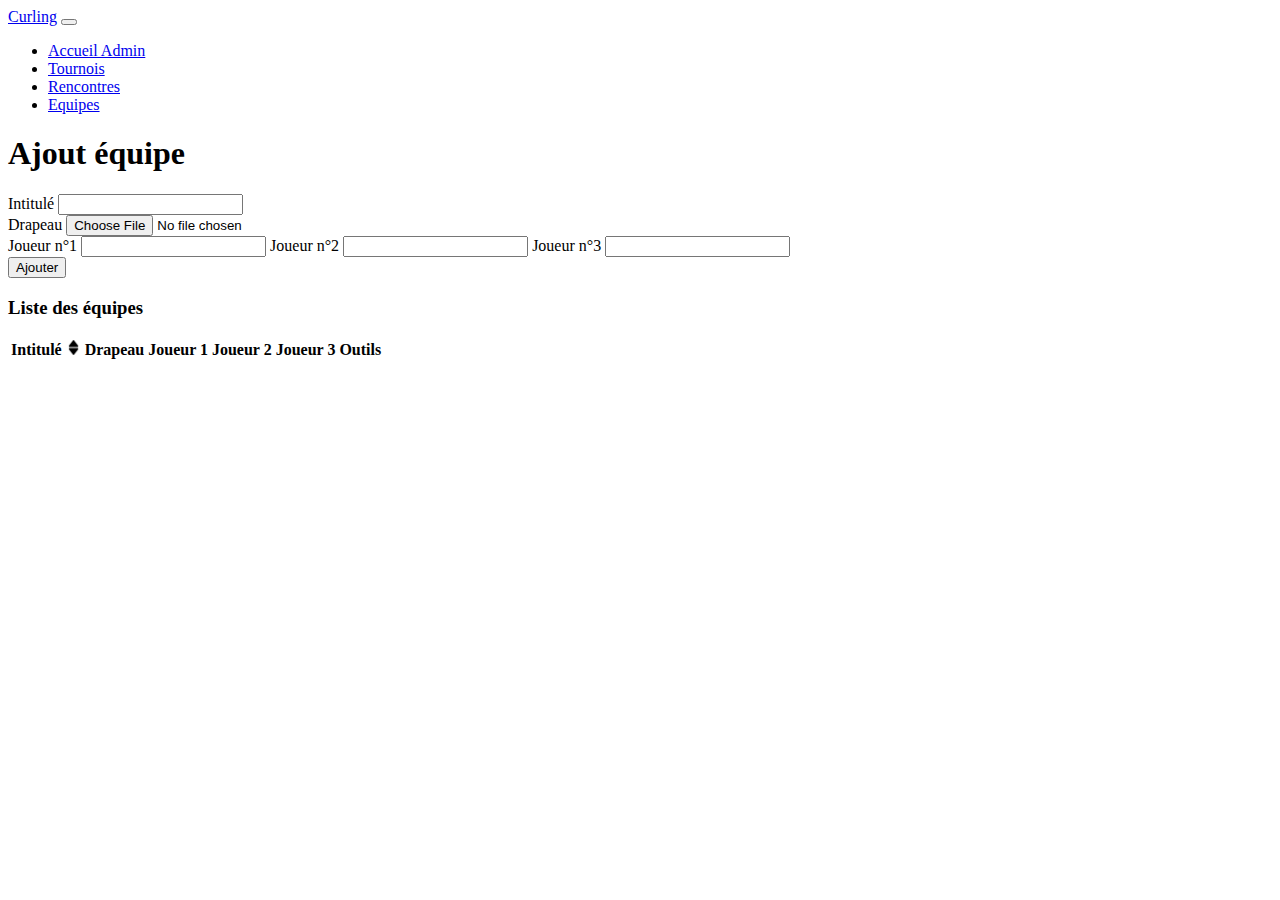
<file: page/back_equipes.html>
<!DOCTYPE html>
<html>
    <head>
        <title>Curling</title>
        <meta charset="utf-8">
        <link rel="stylesheet" href="./../css/back.css">
        <link href="https://cdn.jsdelivr.net/npm/bootstrap@5.0.2/dist/css/bootstrap.min.css" rel="stylesheet" integrity="sha384-EVSTQN3/azprG1Anm3QDgpJLIm9Nao0Yz1ztcQTwFspd3yD65VohhpuuCOmLASjC" crossorigin="anonymous">
        <!-- Custom styles for this template -->
        <style>
            .bd-placeholder-img {
                font-size: 1.125rem;
                text-anchor: middle;
                -webkit-user-select: none;
                -moz-user-select: none;
                user-select: none;
            }

            @media (min-width: 768px) {
                .bd-placeholder-img-lg {
                font-size: 3.5rem;
            }
        }
        </style>
    </head>

    <body onload="chargementTableau('equipes')">

        <header>
            <!-- Fixed navbar -->
            <nav class="navbar navbar-expand-md navbar-dark fixed-top bg-dark">
                <div class="container">
                    <a class="navbar-brand" href="./../index.html">Curling</a>
                    <button class="navbar-toggler" type="button" data-bs-toggle="collapse" data-bs-target="#navbarCollapse" aria-controls="navbarCollapse" aria-expanded="false" aria-label="Toggle navigation">
                        <span class="navbar-toggler-icon"></span>
                    </button>
                    <div class="collapse navbar-collapse" id="navbarCollapse">
                        <ul class="navbar-nav me-auto mb-2 mb-md-0">
                            <li class="nav-item">
                                <a class="nav-link active" aria-current="page" href="back_office.html">Accueil Admin</a>
                            </li>
                            <li class="nav-item">
                                <a class="nav-link active" href="back_tournois.html">Tournois</a>
                            </li>
                            <li class="nav-item">
                                <a class="nav-link active" href="back_rencontres.html">Rencontres</a>
                            </li>
                            <li class="nav-item">
                                <a class="nav-link active" href="back_equipes.html">Equipes</a>
                            </li>
                        </ul>
                    </div>
                </div>
            </nav>
        </header>

        <main class="flex-shrink-0">

            <div class="modal " id="Vue_Modal" tabindex="-1" aria-labelledby="exampleModalLabel" aria-hidden="true" data-bs-backdrop="static" data-bs-keyboard="false">
                <div class="modal-dialog">
                    <div class="modal-content">
                        <div class="modal-header">
                            <h5 class="modal-title" id="exampleModalLabel">Détails de l'équipe</h5>
                        </div>
                        <div class="modal-body" id="affichage_modal">
                            <p id ="add_here"></p>
                        </div>
                        <div class="modal-footer">
                            <button type="button" class="close btn btn-secondary" data-bs-dismiss="modal">Fermer</button>
                        </div>
                    </div>
                </div>
            </div>

            <div class="container pt-5">

                <h1 class="mt-5">Ajout équipe</h1>
                
                <form class="form-ajout" name="formulaire">

                    <div class="row mt-4 mb-3">
                        <div class="col">
                            <label for='intitule' class="form-label">Intitulé</label>
                            <input class="form-control" type='text' name='intitule' id='intitule' required>
                        </div>
                        <div class="col">
                            <label for='drapeau' class="form-label">Drapeau</label>
                            <input class="form-control" type='file' name='drapeau' id='drapeau' required>
                        </div>
                    </div>
                    <div class="row mt-4 mb-3">
                        <div class="col">
                            <label for='j1' class="form-label">Joueur n°1</label>
                            <input class="form-control" type='text' name='j1' id='j1' required>
                            <label for='j2' class="form-label">Joueur n°2</label>
                            <input class="form-control" type='text' name='j2' id='j2' required>
                            <label for='j3' class="form-label">Joueur n°3</label>
                            <input class="form-control" type='text' name='j3' id='j3' required>
                        </div>
                    </div>
                    <div class="row d-flex justify-content-center mt-5 mb-5">
                        <div class="col-2">
                            <button id='btn-envoi' type="submit" class="btn btn-primary" onclick="ajoutEquipe(this.form)">Ajouter</button>
                        </div>
                    </div>

                </form>

                <!-- Trait de séparation -->
                <div class="container">
                    <div class="divider py-1 bg-dark"></div>
                </div>

                <div class="container mb-5 table-responsive">

                    <h3 class="mt-5 mb-4">Liste des équipes</h3>

                    <table id="maTable" class="table table-striped">
                        <thead>
                            <tr>
                                <th scope="col" class="text-center text-nowrap">Intitulé <img class="fleches" src="./../img/up-and-down-arrows.png" alt="flèches de tri"></th>
                                <th scope="col" class="text-center text-nowrap">Drapeau</th>
                                <th scope="col" class="text-center text-nowrap">Joueur 1</th>
                                <th scope="col" class="text-center text-nowrap">Joueur 2</th>
                                <th scope="col" class="text-center text-nowrap">Joueur 3</th>
                                <th scope="col" class="text-center text-nowrap">Outils</th>
                            </tr>
                        </thead>
                        <tbody>

                        </tbody>
                    </table>

                </div>

            </div>

        </main>

        <script src="./../js/classes.js"></script>
        <script src="./../js/back.js"></script>
        <script src="https://code.jquery.com/jquery-3.6.0.min.js" integrity="sha256-/xUj+3OJU5yExlq6GSYGSHk7tPXikynS7ogEvDej/m4=" crossorigin="anonymous"></script>

    </body>

</html>
</file>
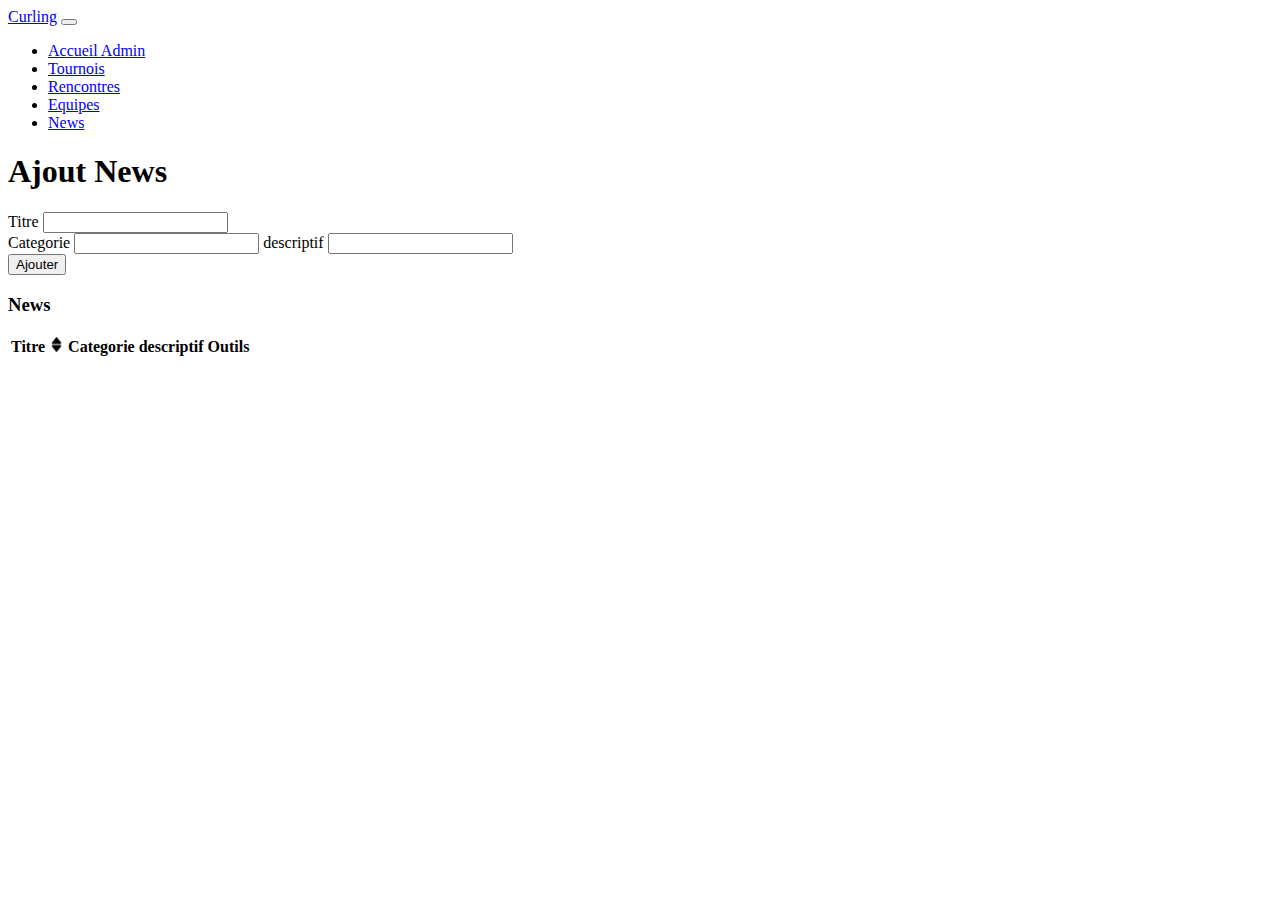
<file: page/back_News.html>
<!DOCTYPE html>
<html>
    <head>
        <title>Curling</title>
        <meta charset="utf-8">
        <link rel="stylesheet" href="./../css/back.css">
        <link href="https://cdn.jsdelivr.net/npm/bootstrap@5.0.2/dist/css/bootstrap.min.css" rel="stylesheet" integrity="sha384-EVSTQN3/azprG1Anm3QDgpJLIm9Nao0Yz1ztcQTwFspd3yD65VohhpuuCOmLASjC" crossorigin="anonymous">
        <!-- Custom styles for this template -->
        <style>
            .bd-placeholder-img {
                font-size: 1.125rem;
                text-anchor: middle;
                -webkit-user-select: none;
                -moz-user-select: none;
                user-select: none;
            }

            @media (min-width: 768px) {
                .bd-placeholder-img-lg {
                font-size: 3.5rem;
            }
        }
        </style>
    </head>

    <body onload="chargementTableau('News')">

        <header>
            <!-- Fixed navbar -->
            <nav class="navbar navbar-expand-md navbar-dark fixed-top bg-dark">
                <div class="container">
                    <a class="navbar-brand" href="./../index.html">Curling</a>
                    <button class="navbar-toggler" type="button" data-bs-toggle="collapse" data-bs-target="#navbarCollapse" aria-controls="navbarCollapse" aria-expanded="false" aria-label="Toggle navigation">
                        <span class="navbar-toggler-icon"></span>
                    </button>
                    <div class="collapse navbar-collapse" id="navbarCollapse">
                        <ul class="navbar-nav me-auto mb-2 mb-md-0">
                            <li class="nav-item">
                                <a class="nav-link active" aria-current="page" href="back_office.html">Accueil Admin</a>
                            </li>
                            <li class="nav-item">
                                <a class="nav-link active" href="back_tournois.html">Tournois</a>
                            </li>
                            <li class="nav-item">
                                <a class="nav-link active" href="back_rencontres.html">Rencontres</a>
                            </li>
                            <li class="nav-item">
                                <a class="nav-link active" href="back_equipes.html">Equipes</a>
                            </li>
                            <li class="nav-item">
                                <a class="nav-link active" href="back_News.html">News</a>
                            </li>
                        </ul>
                    </div>
                </div>
            </nav>
        </header>

        <main class="flex-shrink-0">

            <div class="modal " id="Vue_Modal" tabindex="-1" aria-labelledby="exampleModalLabel" aria-hidden="true" data-bs-backdrop="static" data-bs-keyboard="false">
                <div class="modal-dialog">
                    <div class="modal-content">
                        <div class="modal-header">
                            <h5 class="modal-title" id="exampleModalLabel">Détails des news</h5>
                        </div>
                        <div class="modal-body" id="affichage_modal">
                            <p id ="add_here"></p>
                        </div>
                        <div class="modal-footer">
                            <button type="button" class="close btn btn-secondary" data-bs-dismiss="modal">Fermer</button>
                        </div>
                    </div>
                </div>
            </div>

            <div class="container pt-5">

                <h1 class="mt-5">Ajout News</h1>
                
                <form class="form-ajout" name="formulaire">

                    <div class="row mt-4 mb-3">
                        <div class="col">
                            <label for='titre' class="form-label">Titre</label>
                            <input class="form-control" type='text' name='Titre' id='Titre' required>
                        </div>
                    </div>
                    <div class="row mt-4 mb-3">
                        <div class="col">
                            <label for='categorie' class="form-label">Categorie</label>
                            <input class="form-control" type='text' name='categorie' id='categorie' required>
                            <label for='descriptif' class="form-label">descriptif</label>
                            <input class="form-control" type='text' name='descriptif' id='descriptif' required>
                        </div>
                    </div>
                    <div class="row d-flex justify-content-center mt-5 mb-5">
                        <div class="col-2">
                            <button id='btn-envoi' type="submit" class="btn btn-primary" onclick="ajoutNew(this.form)">Ajouter</button>
                        </div>
                    </div>

                </form>

                <!-- Trait de séparation -->
                <div class="container">
                    <div class="divider py-1 bg-dark"></div>
                </div>

                <div class="container mb-5 table-responsive">

                    <h3 class="mt-5 mb-4">News</h3>

                    <table id="maTable" class="table table-striped">
                        <thead>
                            <tr>
                                <th scope="col" class="text-center text-nowrap">Titre <img class="fleches" src="./../img/up-and-down-arrows.png" alt="flèches de tri"></th>
                                <th scope="col" class="text-center text-nowrap">Categorie</th>
                                <th scope="col" class="text-center text-nowrap">descriptif</th>
                                <th scope="col" class="text-center text-nowrap">Outils</th>
                            </tr>
                        </thead>
                        <tbody>

                        </tbody>
                    </table>

                </div>

            </div>

        </main>

        <script src="./../js/classes.js"></script>
        <script src="./../js/back.js"></script>
        <script src="https://code.jquery.com/jquery-3.6.0.min.js" integrity="sha256-/xUj+3OJU5yExlq6GSYGSHk7tPXikynS7ogEvDej/m4=" crossorigin="anonymous"></script>

    </body>

</html>
</file>
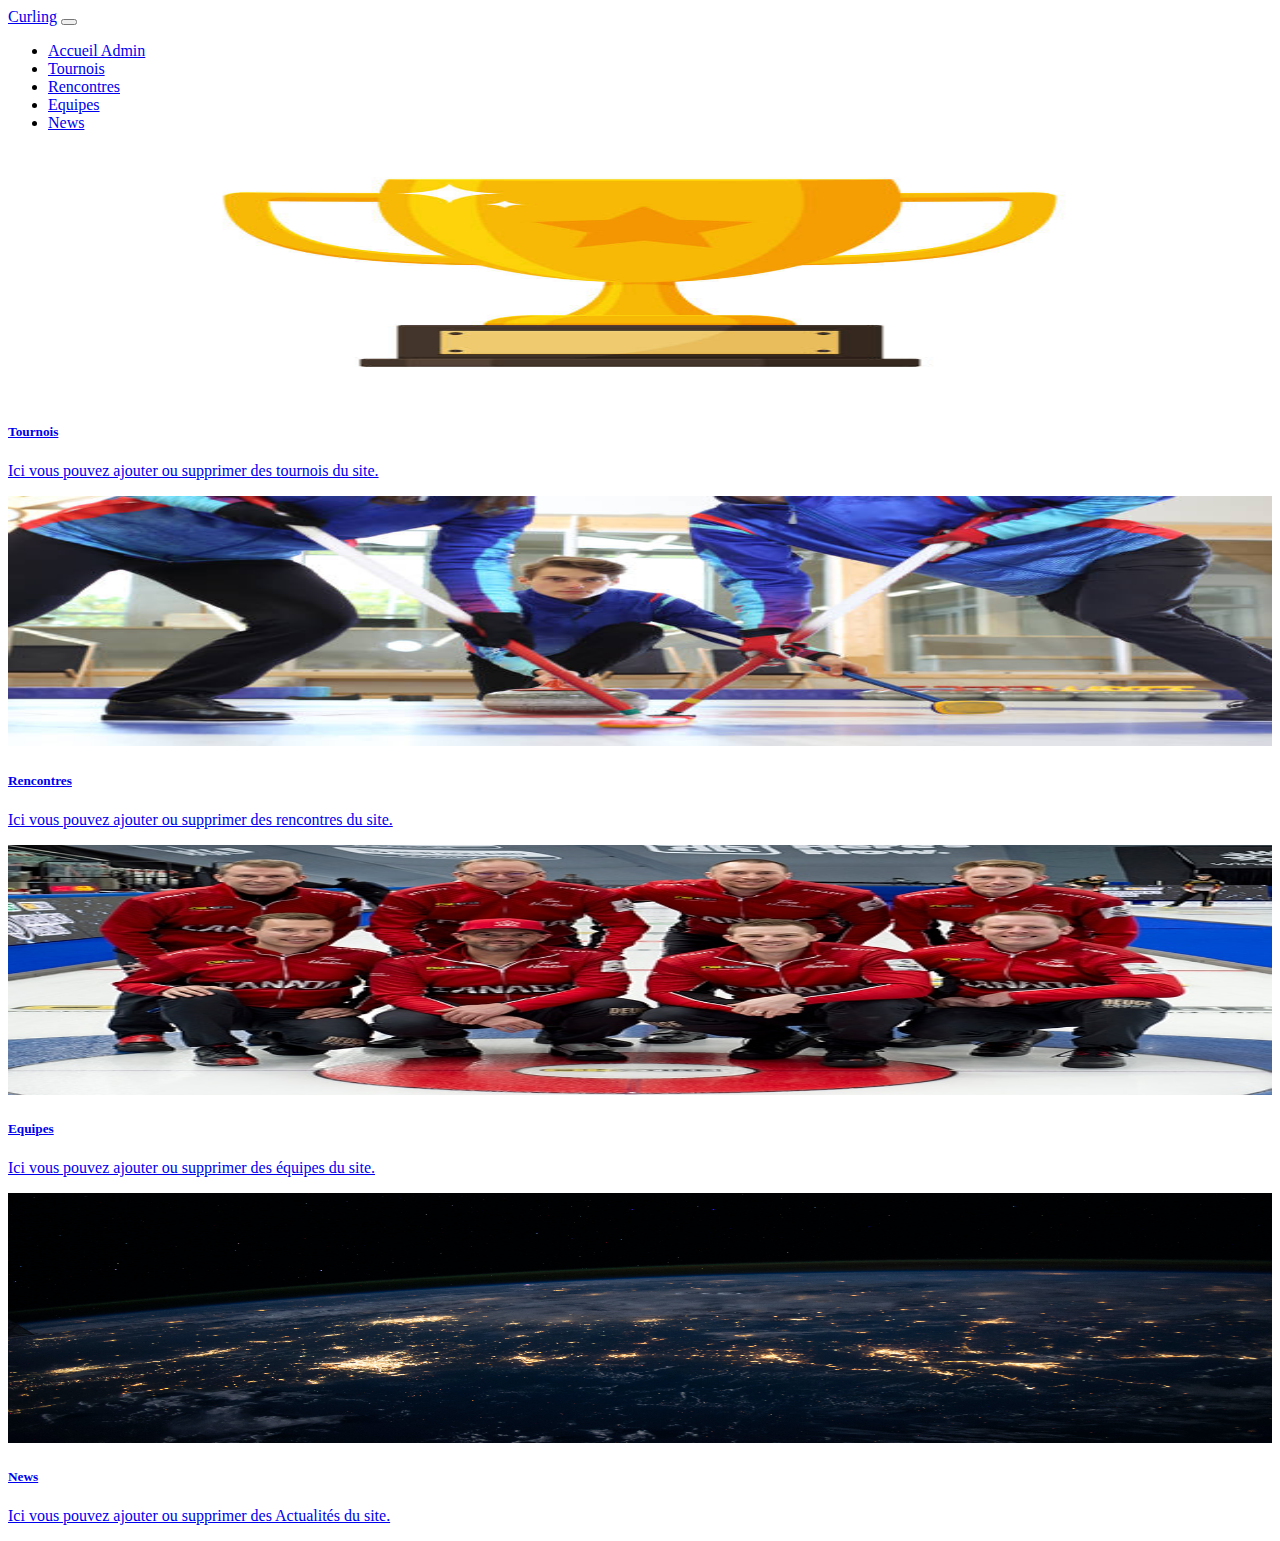
<file: page/back_office.html>
<!DOCTYPE html>
<html>
    <head>
        <title>Curling</title>
        <meta charset="utf-8">
        <link rel="stylesheet" href="./../css/back.css">
        <link href="https://cdn.jsdelivr.net/npm/bootstrap@5.0.2/dist/css/bootstrap.min.css" rel="stylesheet" integrity="sha384-EVSTQN3/azprG1Anm3QDgpJLIm9Nao0Yz1ztcQTwFspd3yD65VohhpuuCOmLASjC" crossorigin="anonymous">
        <!-- Custom styles for this template -->
        <style>
            .bd-placeholder-img {
                font-size: 1.125rem;
                text-anchor: middle;
                -webkit-user-select: none;
                -moz-user-select: none;
                user-select: none;
            }

            @media (min-width: 768px) {
                .bd-placeholder-img-lg {
                font-size: 3.5rem;
            }
        }
        </style>
    </head>

    <body>

        <header>
            <!-- Fixed navbar -->
            <nav class="navbar navbar-expand-md navbar-dark fixed-top bg-dark">
                <div class="container">
                    <a class="navbar-brand" href="/index.html">Curling</a>
                    <button class="navbar-toggler" type="button" data-bs-toggle="collapse" data-bs-target="#navbarCollapse" aria-controls="navbarCollapse" aria-expanded="false" aria-label="Toggle navigation">
                        <span class="navbar-toggler-icon"></span>
                    </button>
                    <div class="collapse navbar-collapse" id="navbarCollapse">
                        <ul class="navbar-nav me-auto mb-2 mb-md-0">
                            <li class="nav-item">
                                <a class="nav-link active" aria-current="page" href="back_office.html">Accueil Admin</a>
                            </li>
                            <li class="nav-item">
                                <a class="nav-link active" href="back_tournois.html">Tournois</a>
                            </li>
                            <li class="nav-item">
                                <a class="nav-link active" href="back_rencontres.html">Rencontres</a>
                            </li>
                            <li class="nav-item">
                                <a class="nav-link active" href="back_equipes.html">Equipes</a>
                            </li>
                            <li class="nav-item">
                                <a class="nav-link active" href="back_news.html">News</a>
                            </li>
                        </ul>
                    </div>
                </div>
            </nav>
        </header>

        <main class="flex-shrink-0">

            <div class="container pt-5">

                <div class="col mt-5 mx-auto">
                    <a class="text-decoration-none text-dark" href="back_tournois.html">
                        <div class="card shadow p-3 mb-5 bg-white rounded w-75 mx-auto">
                            <div class="row g-0">
                                <div class="col-md-4">
                                <img class="bd-placeholder-img img-fluid" src="./../img/tournoi.jpg" width="100%" height="250" role="img" aria-label="Placeholder: Image" preserveAspectRatio="xMidYMid slice" focusable="false"></img>
                                </div>
                                <div class="col-md-8">
                                    <div class="card-body">
                                        <h5 class="card-title">Tournois</h5>
                                        <p class="card-text">Ici vous pouvez ajouter ou supprimer des tournois du site.</p>
                                    </div>
                                </div>
                            </div>
                        </div>
                    </a>
                </div>
                <div class="col mt-4 mb-4 mx-auto">
                    <a class="text-decoration-none text-dark" href="back_rencontres.html">
                        <div class="card shadow p-3 mb-5 bg-white rounded w-75 mx-auto">
                            <div class="row g-0">
                                <div class="col-md-4">
                                    <img class="bd-placeholder-img img-fluid" src="./../img/match.jpg" width="100%" height="250" role="img" aria-label="Placeholder: Image" preserveAspectRatio="xMidYMid slice" focusable="false"></img>
                                </div>
                                <div class="col-md-8">
                                    <div class="card-body">
                                        <h5 class="card-title">Rencontres</h5>
                                        <p class="card-text">Ici vous pouvez ajouter ou supprimer des rencontres du site.</p>
                                    </div>
                                </div>
                            </div>
                        </div>
                    </a>
                </div>
                <div class="col mt-4 mb-5">
                    <a class="text-decoration-none text-dark" href="back_equipes.html">
                        <div class="card shadow p-3 mb-5 bg-white rounded w-75 mx-auto">
                            <div class="row g-0">
                                <div class="col-md-4">
                                    <img class="bd-placeholder-img img-fluid" src="./../img/team.jpg" width="100%" height="250" role="img" aria-label="Placeholder: Image" preserveAspectRatio="xMidYMid slice" focusable="false"></img>
                                </div>
                                <div class="col-md-8">
                                    <div class="card-body">
                                        <h5 class="card-title">Equipes</h5>
                                        <p class="card-text">Ici vous pouvez ajouter ou supprimer des équipes du site.</p>
                                    </div>
                                </div>
                            </div>
                        </div>
                    </a>
                </div>
                <div class="col mt-4 mb-5">
                    <a class="text-decoration-none text-dark" href="./../pages/back_msg.php">
                        <div class="card shadow p-3 mb-5 bg-white rounded w-75 mx-auto">
                            <div class="row g-0">
                                <div class="col-md-4">
                                    <img class="bd-placeholder-img img-fluid" src="./../img/photo_fond_News.jpg" width="100%" height="250" role="img" aria-label="Placeholder: Image" preserveAspectRatio="xMidYMid slice" focusable="false"></img>
                                </div>
                                <div class="col-md-8">
                                    <div class="card-body">
                                        <h5 class="card-title">News</h5>
                                        <p class="card-text">Ici vous pouvez ajouter ou supprimer des Actualités du site.</p>
                                    </div>
                                </div>
                            </div>
                        </div>
                    </a>
                </div>
            </div>

        </main>

        <script src="./../js/classes.js"></script>
        <script src="./../js/back.js"></script>
        <script src="https://code.jquery.com/jquery-3.6.0.min.js" integrity="sha256-/xUj+3OJU5yExlq6GSYGSHk7tPXikynS7ogEvDej/m4=" crossorigin="anonymous"></script>

    </body>

</html>
</file>
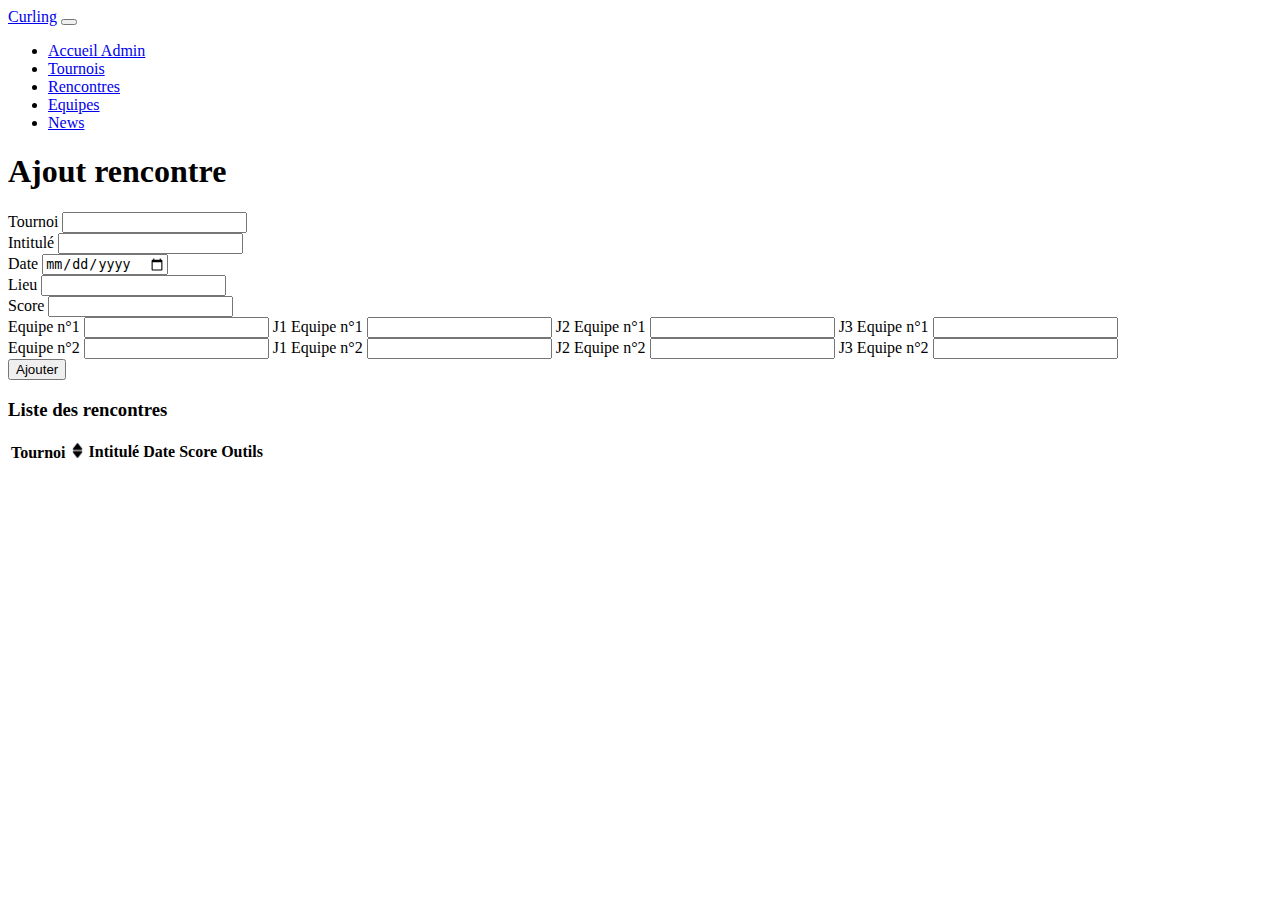
<file: page/back_rencontres.html>
<!DOCTYPE html>
<html>
    <head>
        <title>Curling</title>
        <meta charset="utf-8">
        <link rel="stylesheet" href="./../css/back.css">
        <link href="https://cdn.jsdelivr.net/npm/bootstrap@5.0.2/dist/css/bootstrap.min.css" rel="stylesheet" integrity="sha384-EVSTQN3/azprG1Anm3QDgpJLIm9Nao0Yz1ztcQTwFspd3yD65VohhpuuCOmLASjC" crossorigin="anonymous">
        <!-- Custom styles for this template -->
        <style>
            .bd-placeholder-img {
                font-size: 1.125rem;
                text-anchor: middle;
                -webkit-user-select: none;
                -moz-user-select: none;
                user-select: none;
            }

            @media (min-width: 768px) {
                .bd-placeholder-img-lg {
                font-size: 3.5rem;
            }
        }
        </style>
    </head>

    <body onload="chargementTableau('rencontres')">

        <header>
            <!-- Fixed navbar -->
            <nav class="navbar navbar-expand-md navbar-dark fixed-top bg-dark">
                <div class="container">
                    <a class="navbar-brand" href="./../index.html">Curling</a>
                    <button class="navbar-toggler" type="button" data-bs-toggle="collapse" data-bs-target="#navbarCollapse" aria-controls="navbarCollapse" aria-expanded="false" aria-label="Toggle navigation">
                        <span class="navbar-toggler-icon"></span>
                    </button>
                    <div class="collapse navbar-collapse" id="navbarCollapse">
                        <ul class="navbar-nav me-auto mb-2 mb-md-0">
                            <li class="nav-item">
                                <a class="nav-link active" aria-current="page" href="back_office.html">Accueil Admin</a>
                            </li>
                            <li class="nav-item">
                                <a class="nav-link active" href="back_tournois.html">Tournois</a>
                            </li>
                            <li class="nav-item">
                                <a class="nav-link active" href="back_rencontres.html">Rencontres</a>
                            </li>
                            <li class="nav-item">
                                <a class="nav-link active" href="back_equipes.html">Equipes</a>
                            </li>
                            <li class="nav-item">
                                <a class="nav-link active" href="back_News.html">News</a>
                            </li>
                        </ul>
                    </div>
                </div>
            </nav>
        </header>

        <main class="flex-shrink-0">

            <div class="modal " id="Vue_Modal" tabindex="-1" aria-labelledby="exampleModalLabel" aria-hidden="true" data-bs-backdrop="static" data-bs-keyboard="false">
                <div class="modal-dialog">
                    <div class="modal-content">
                        <div class="modal-header">
                            <h5 class="modal-title" id="exampleModalLabel">Détails de la rencontre</h5>
                        </div>
                        <div class="modal-body" id="affichage_modal">
                            <p id ="add_here"></p>
                        </div>
                        <div class="modal-footer">
                            <button type="button" class="close btn btn-secondary" data-bs-dismiss="modal">Fermer</button>
                        </div>
                    </div>
                </div>
            </div>

            <div class="container pt-5">

                <h1 class="mt-5">Ajout rencontre</h1>
                
                <form class="form-ajout" name="formulaire">

                    <div class="row mt-4 mb-3">
                        <div class="col">
                            <label for='tournoi' class="form-label">Tournoi</label>
                            <input class="form-control" type='text' name='tournoi' id='tournoi' required>
                        </div>
                        <div class="col">
                            <label for='intitule' class="form-label">Intitulé</label>
                            <input class="form-control" type='text' name='intitule' id='intitule' required>
                        </div>
                    </div>
                    <div class="row mt-4 mb-3">
                        <div class="col">
                            <label for='dateR' class="form-label">Date</label>
                            <input class="form-control" type='date' name='dateR' id='dateR' required>
                        </div>
                        <div class="col">
                            <label for='lieu' class="form-label">Lieu</label>
                            <input class="form-control" type='text' name='lieu' id='lieu' required>
                        </div>
                    </div>
                    <div class="row mt-4 mb-3">
                        <div class="col-6">
                            <label for='score' class="form-label">Score</label>
                            <input class="form-control" type='text' name='score' id='score' required>
                        </div>
                    </div>
                    <div class="row mt-4 mb-3">
                        <div class="col">
                            <label for='equipe1' class="form-label">Equipe n°1</label>
                            <input class="form-control" type='text' name='equipe1' id='equipe1' required>
                            <label for='j1E1' class="form-label">J1 Equipe n°1</label>
                            <input class="form-control" type='text' name='j1E1' id='j1E1' required>
                            <label for='j2E1' class="form-label">J2 Equipe n°1</label>
                            <input class="form-control" type='text' name='j2E1' id='j2E1' required>
                            <label for='j3E1' class="form-label">J3 Equipe n°1</label>
                            <input class="form-control" type='text' name='j3E1' id='j3E1' required>
                        </div>
                        <div class="col">
                            <label for='equipe2' class="form-label">Equipe n°2</label>
                            <input class="form-control" type='text' name='equipe2' id='equipe2' required>
                            <label for='j1E2' class="form-label">J1 Equipe n°2</label>
                            <input class="form-control" type='text' name='j1E2' id='j1E2' required>
                            <label for='j2E2' class="form-label">J2 Equipe n°2</label>
                            <input class="form-control" type='text' name='j2E2' id='j2E2' required>
                            <label for='j3E2' class="form-label">J3 Equipe n°2</label>
                            <input class="form-control" type='text' name='j3E2' id='j3E2' required>
                        </div>
                    </div>
                    <div class="row d-flex justify-content-center mt-5 mb-5">
                        <div class="col-2">
                            <button id='btn-envoi' type="submit" class="btn btn-primary" onclick="ajoutRencontre(this.form)">Ajouter</button>
                        </div>
                    </div>

                </form>

                <!-- Trait de séparation -->
                <div class="container">
                    <div class="divider py-1 bg-dark"></div>
                </div>

                <div class="container mb-5 table-responsive">

                    <h3 class="mt-5 mb-4">Liste des rencontres</h3>

                    <table id="maTable" class="table table-striped">
                        <thead>
                            <tr>
                                <th scope="col" class="text-center text-nowrap">Tournoi <img class="fleches" src="./../img/up-and-down-arrows.png" alt="flèches de tri"></th>
                                <th scope="col" class="text-center text-nowrap">Intitulé</th>
                                <th scope="col" class="text-center text-nowrap">Date</th>
                                <th scope="col" class="text-center text-nowrap">Score</th>
                                <th scope="col" class="text-center text-nowrap">Outils</th>
                            </tr>
                        </thead>
                        <tbody>

                        </tbody>
                    </table>

                </div>

            </div>

        </main>

        <script src="./../js/classes.js"></script>
        <script src="./../js/back.js"></script>
        <script src="https://code.jquery.com/jquery-3.6.0.min.js" integrity="sha256-/xUj+3OJU5yExlq6GSYGSHk7tPXikynS7ogEvDej/m4=" crossorigin="anonymous"></script>

    </body>

</html>
</file>
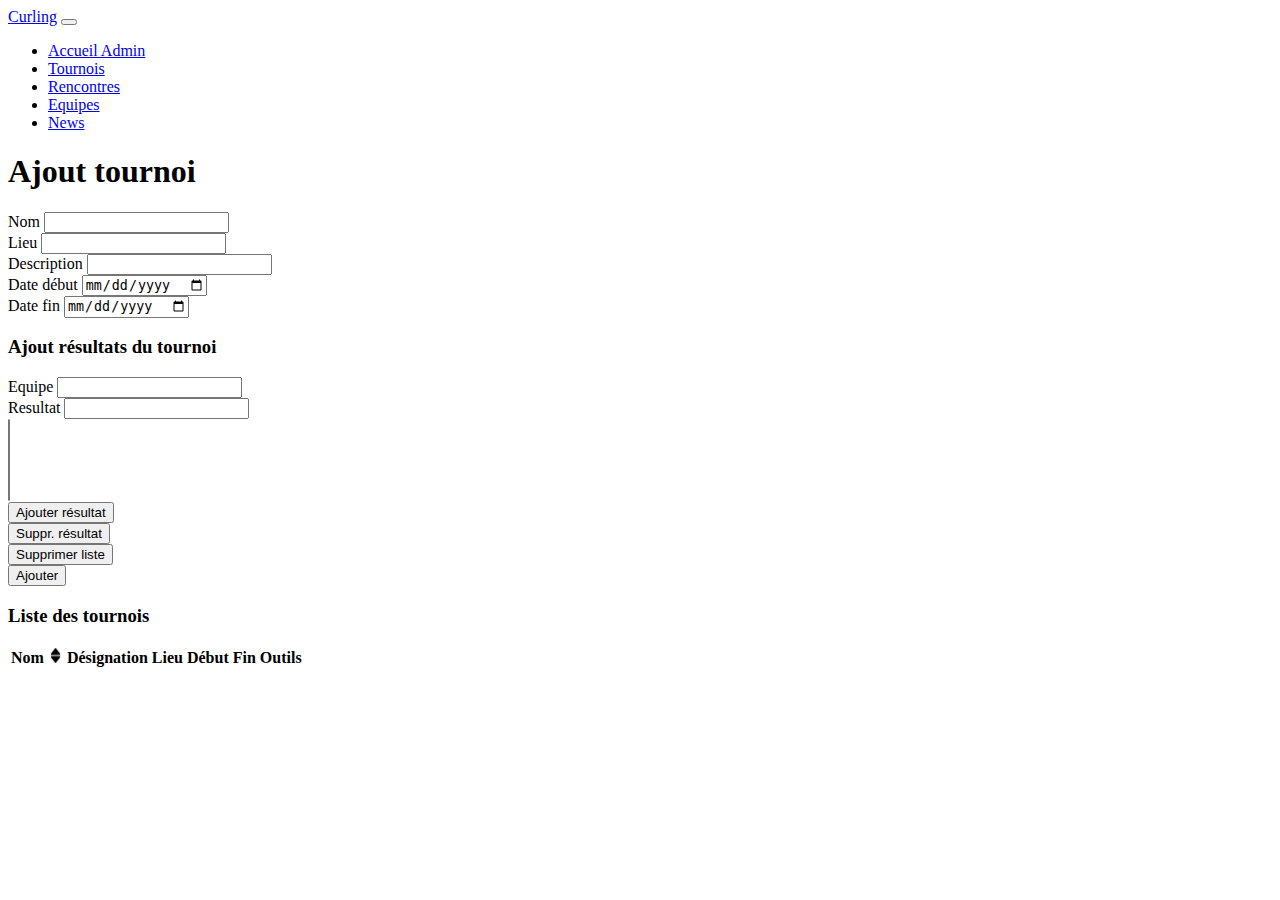
<file: page/back_tournois.html>
<!DOCTYPE html>
<html>
    <head>
        <title>Curling</title>
        <meta charset="utf-8">
        <link rel="stylesheet" href="./../css/back.css">
        <link href="https://cdn.jsdelivr.net/npm/bootstrap@5.0.2/dist/css/bootstrap.min.css" rel="stylesheet" integrity="sha384-EVSTQN3/azprG1Anm3QDgpJLIm9Nao0Yz1ztcQTwFspd3yD65VohhpuuCOmLASjC" crossorigin="anonymous">
        <!-- Custom styles for this template -->
        <style>
            .bd-placeholder-img {
                font-size: 1.125rem;
                text-anchor: middle;
                -webkit-user-select: none;
                -moz-user-select: none;
                user-select: none;
            }

            @media (min-width: 768px) {
                .bd-placeholder-img-lg {
                font-size: 3.5rem;
            }
        }
        </style>
    </head>

    <body onload="chargementTableau('tournois')">

        <header>
            <!-- Fixed navbar -->
            <nav class="navbar navbar-expand-md navbar-dark fixed-top bg-dark">
                <div class="container">
                    <a class="navbar-brand" href="./../index.html">Curling</a>
                    <button class="navbar-toggler" type="button" data-bs-toggle="collapse" data-bs-target="#navbarCollapse" aria-controls="navbarCollapse" aria-expanded="false" aria-label="Toggle navigation">
                        <span class="navbar-toggler-icon"></span>
                    </button>
                    <div class="collapse navbar-collapse" id="navbarCollapse">
                        <ul class="navbar-nav me-auto mb-2 mb-md-0">
                            <li class="nav-item">
                                <a class="nav-link active" aria-current="page" href="back_office.html">Accueil Admin</a>
                            </li>
                            <li class="nav-item">
                                <a class="nav-link active" href="back_tournois.html">Tournois</a>
                            </li>
                            <li class="nav-item">
                                <a class="nav-link active" href="back_rencontres.html">Rencontres</a>
                            </li>
                            <li class="nav-item">
                                <a class="nav-link active" href="back_equipes.html">Equipes</a>
                            </li>
                            <li class="nav-item">
                                <a class="nav-link active" href="back_News.html">News</a>
                            </li>
                        </ul>
                    </div>
                </div>
            </nav>
        </header>

        <main class="flex-shrink-0">

            <div class="modal " id="Vue_Modal" tabindex="-1" aria-labelledby="exampleModalLabel" aria-hidden="true" data-bs-backdrop="static" data-bs-keyboard="false">
                <div class="modal-dialog">
                    <div class="modal-content">
                        <div class="modal-header">
                            <h5 class="modal-title" id="exampleModalLabel">Détails du tournoi</h5>
                        </div>
                        <div class="modal-body" id="affichage_modal">
                            <p id ="add_here"></p>
                        </div>
                        <div class="modal-footer">
                            <button type="button" class="close btn btn-secondary" data-bs-dismiss="modal">Fermer</button>
                        </div>
                    </div>
                </div>
            </div>

            <div class="container pt-5">

                <h1 class="mt-5">Ajout tournoi</h1>
                
                <form class="form-ajout" name="formulaire">

                    <div class="row mt-4 mb-3">
                        <div class="col">
                            <label for='nom' class="form-label">Nom</label>
                            <input class="form-control" type='text' name='nom' id='nom' required>
                        </div>
                        <div class="col">
                            <label for='lieu' class="form-label">Lieu</label>
                            <input class="form-control" type='text' name='lieu' id='lieu' required>
                        </div>
                    </div>
                    <div class="row mt-4 mb-3">
                        <div class="col">
                            <label for='description' class="form-label">Description</label>
                            <input class="form-control" type='textarea' name='description' id='description' required>
                        </div>
                    </div>
                    <div class="row mt-4 mb-5">
                        <div class="col">
                            <label for='dte_deb' class="form-label">Date début</label>
                            <input class="form-control" type='date' name='dte_deb' id='dte_deb' required>
                        </div>
                        <div class="col">
                            <label for='dte_fin' class="form-label">Date fin</label>
                            <input class="form-control" type='date' name='dte_fin' id='dte_fin' required>
                        </div>
                    </div>

                    <form class="form-ajout" name="formulaireResultats">

                        <h3 class="mt-3">Ajout résultats du tournoi</h3>

                        <div class="row mt-4 mb-3">
                            <div class="col">
                                <label for='equipe' class="form-label">Equipe</label>
                                <input class="form-control" type='text' name='equipe' id='equipe' required>
                            </div>
                            <div class="col">
                                <label for='resultat' class="form-label">Resultat</label>
                                <input class="form-control" type='text' name='resultat' id='resultat' required>
                            </div>
                        </div>

                        <div class="row mt-4 mb-3">
                            <div class="col-6">
                                <select class="form-select" id="select" aria-label="Default select example" name="liste" size=5>
                                </select>
                            </div>
                            <div class="col-2">
                                <div class="row mb-1">
                                    <button id='btn-envoi' type="button" class="btn btn-primary" onclick="ajoutRes(this.form)">Ajouter résultat</button>
                                </div>
                                <div class="row mb-1">
                                        <button id='btn-envoi' type="button" class="btn btn-primary" onClick="Supprimer(this.form.liste)">Suppr. résultat</button>
                                </div>
                                <div class="row mb-1">
                                    <button id='btn-envoi' type="button" class="btn btn-primary" onClick="SupprimerTout(this.form.liste)">Supprimer liste</button>
                                </div>
                            </div>
                        </div>
                    </form>

                    <div class="row d-flex justify-content-center mt-5 mb-5">
                        <div class="col-2">
                            <button id='btn-envoi' type="submit" class="btn btn-primary" onclick="ajoutTournoi()">Ajouter</button>
                        </div>
                    </div>

                </form>

                <!-- Trait de séparation -->
                <div class="container">
                    <div class="divider py-1 bg-dark"></div>
                </div>

                <div class="container mb-5 table-responsive">

                    <h3 class="mt-5 mb-4">Liste des tournois</h3>

                    <table id="maTable" class="table table-striped">
                        <thead>
                            <tr>
                                <th scope="col" class="text-center text-nowrap">Nom <img class="fleches" src="./../img/up-and-down-arrows.png" alt="flèches de tri"></th>
                                <th scope="col" class="text-center text-nowrap">Désignation</th>
                                <th scope="col" class="text-center text-nowrap">Lieu</th>
                                <th scope="col" class="text-center text-nowrap">Début</th>
                                <th scope="col" class="text-center text-nowrap">Fin</th>
                                <th scope="col" class="text-center text-nowrap">Outils</th>
                            </tr>
                        </thead>
                        <tbody>

                        </tbody>
                    </table>

                </div>

            </div>

        </main>

        <script src="./../js/classes.js"></script>
        <script src="./../js/back.js"></script>
        <script src="https://code.jquery.com/jquery-3.6.0.min.js" integrity="sha256-/xUj+3OJU5yExlq6GSYGSHk7tPXikynS7ogEvDej/m4=" crossorigin="anonymous"></script>

    </body>

</html>
</file>
<file: css/back.css>
.fleches{

    width: 15px;

}

.fleches:hover, th:hover{

    cursor: pointer;

}

.modal {
    display: none; /* Hidden by default */
    position: fixed; /* Stay in place */
    z-index: 1; /* Sit on top */
    left: 0;
    top: 0;
    width: 100%; /* Full width */
    height: 100%; /* Full height */
    overflow: auto; /* Enable scroll if needed */
    background-color: rgb(0,0,0); /* Fallback color */
    background-color: rgba(0,0,0,0.4); /* Black w/ opacity */
}

.modal-content{
    display: "block";
    width: 100%;
}

td img{
    width: 50px;
}
</file>
